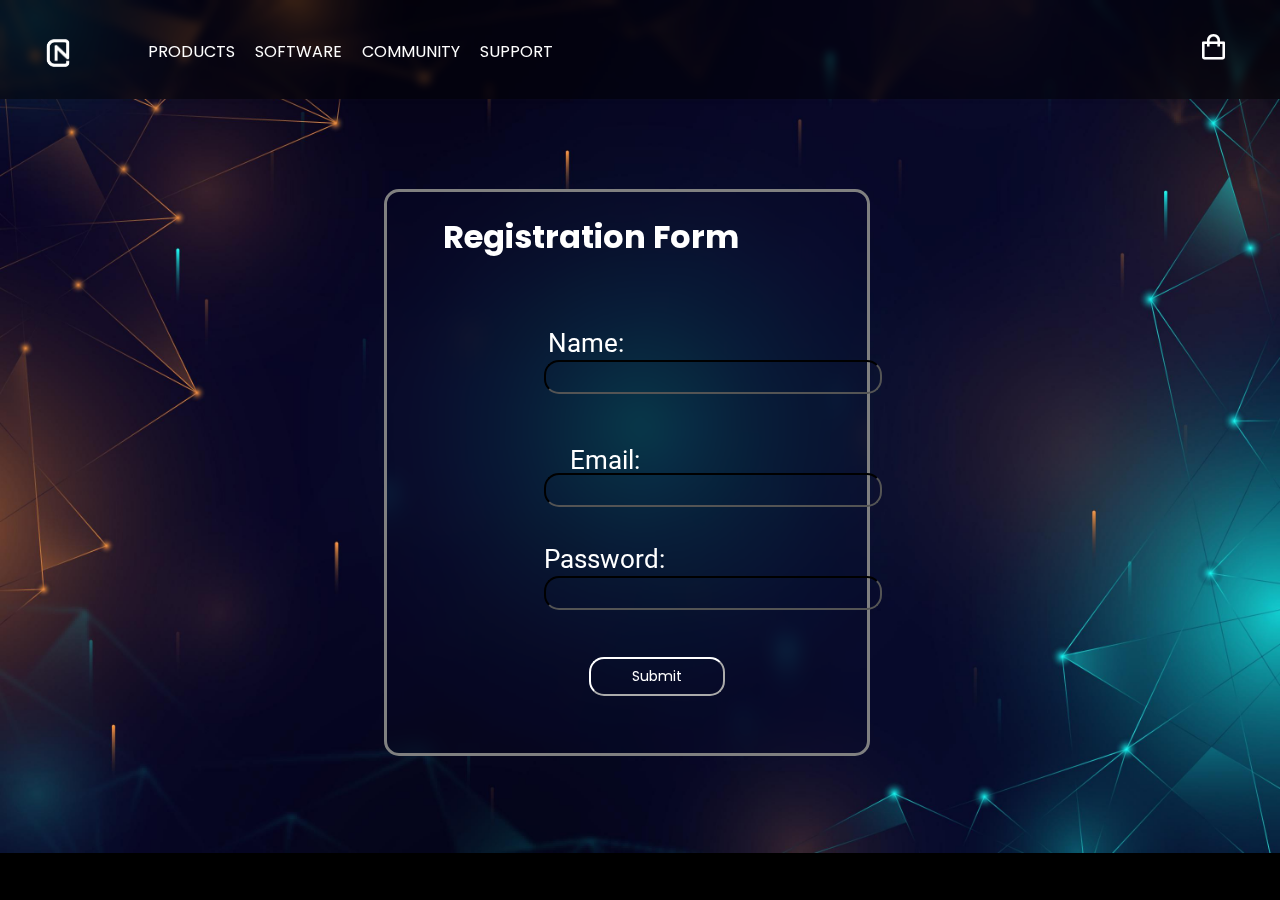
<file: login.html>
<!DOCTYPE html>
<html>
  <head>
    <meta charset="utf-8" />
    <meta name="viewport" content="width=device-width, initial-scale=1.0">
    <link rel="stylesheet" type="text/css" href="./styles/login.css"/>
    <title>next gears</title>
    <!-- fonts -->
    <link rel="preconnect" href="https://fonts.googleapis.com">
    <link rel="preconnect" href="https://fonts.gstatic.com" crossorigin>
    <link href="https://fonts.googleapis.com/css2?family=Poppins:wght@300&display=swap" rel="stylesheet">
    <link rel="preconnect" href="https://fonts.googleapis.com">
    <link rel="preconnect" href="https://fonts.gstatic.com" crossorigin>
    <link href="https://fonts.googleapis.com/css2?family=Roboto:wght@100&family=Secular+One&display=swap" rel="stylesheet">
    <!-- box icons  -->
    <link href='https://unpkg.com/boxicons@2.1.2/css/boxicons.min.css' rel='stylesheet'>
    <link rel="stylesheet" href="https://cdnjs.cloudflare.com/ajax/libs/font-awesome/6.2.0/css/all.min.css">
    <!-- styles  -->
    <link rel="icon" type="image/x-icon" href="img/logo1.png">
  </head>
  <body>
    <header>
      <!-- NAV  -->
      <div class="nav container">
          <div class="nav_logo"></div>
          <!-- CART ICON  -->
          <i class='bx bx-shopping-bag' id="cart-icon"></i>
          <!-- NAV ITEMS  -->
          <div class="nav_items">
              <ul>
                  <li class="nav-underline"><a href="#PRODUCTS" class="nav_items_links active" >PRODUCTS</a></li>
                  <li class="nav-underline"><a  href="#SOFTWARE" class="nav_items_links active"  >SOFTWARE</a></li>
                  <li class="nav-underline"><a  href="#COMMUNITY" class="nav_items_links active" >COMMUNITY</a></li>
                  <li class="nav-underline"><a  href="#SUPPORT" class="nav_items_links active" >SUPPORT</a></li>
              </ul>

          </div>
          <img src="./img/nav_bars1.png" alt="" class="nav_menu">

           <!-- LOGIN1  -->
           <a href="login.html" class="nav_login"><script src="https://cdn.lordicon.com/lordicon.js"></script>
              <lord-icon
                  src="https://cdn.lordicon.com/hrjifpbq.json"
                  trigger="hover"
                  colors="primary:#ffffff"
                  style="width:100%;height:50px">
              </lord-icon></a>    
          <!-- CART  -->
          <div class="cart">
              <h2 class="cart-title">Your Cart</h2>

              <!-- CONTENT  -->
              <div class="cart-content">


              </div>

              <!-- TOTAL   -->
              <div class="total">
                  <div class="total-title">Total</div>
                  <div class="total-price">$0</div>
              </div>
              <!-- BUY BUTTON  -->
              <button type="button" class="btn-buy">Buy Now</button>
              <!-- CART CLOSE  -->
              <i class='bx bx-x' id="cart-close"></i>
          </div>
      </div>
  </header>
    <div class="container login">
            <h1>Registration Form</h1>
          </div>

            <form method="post" action="php/login.php">
              <div class="form-group name">
                <label for="name" method="get">Name:</label>
                <input
                  type="input"
                  class="form-control"
                  id="password"
                  name="username"
                />
              </div>
              </div>
              <div class="form-group email">
                <label for="email" method="get">Email:</label>
                <input
                  type="text"
                  class="form-control"
                  id="email"
                  name="email"
                />
              </div>
              <div class="form-group pass">
                <label for="password" method="get">Password:</label>
                <input
                  type="password"
                  class="form-control"
                  id="password"
                  name="password"
                />
              </div>
            
              <input type="submit" class="btn btn-primary" />
            </form>
       
<script src="js/login.js"></script>
  </body>
</html>
</file>
<file: styles/login.css>
@import url('style.css');
*{
  font-family: 'Poppins', sans-serif;
  margin: 0;
  padding: 0;
  box-sizing: border-box;
  list-style: none;
  text-decoration: none;
  scroll-behavior: smooth;
  scroll-padding: 2rem;
}
body{
  background-image: url(../img/register.jpg);
  background-size: 100%;
  height: 100vh;
  background-repeat: no-repeat;
}
.login {
  position: absolute;
  left: 30%;
  top: 21vh;
  width: 38%;
  height: 63vh;
  border: solid gray;
  border-radius: 15px;
  backdrop-filter: blur(11px);
  background-color: transparent;
}
h1 {
  position: absolute;
  right: 10vw;
  display: block;
  font-size: 2em;
  margin-block-start: 0.67em;
  margin-block-end: 0.67em;
  margin-inline-start: 0px;
  margin-inline-end: 0px;
  font-weight: bold;
}
.form-group {
  position: absolute;
  top: 40vh;
  left: 35%;
  /* font-size: 15px; */
  /* width: 20%; */
}
.email {
    TOP: 53VH;
    LEFT: 37.5%;
}
.pass {
  TOP: 64VH;
  LEFT: 42.5%;
}
.name {
  LEFT: 42.5%;
}
.email input{
  position: relative;
  font-size: 26px;
  background-color: transparent;
  border-color: black;
  border-radius: 15px;
  font-family: 'Roboto', sans-serif;
  color: white;
  bottom: 0.5vh;
  left: -1vh;
  left: 5vw;

}
.pass input{
  position: relative;
  font-size: 26px;
  background-color: transparent;
  border-color: black;
  border-radius: 15px;
  font-family: 'Roboto', sans-serif;
  color: white;
}
.name input {
  position: relative;
  font-size: 26px;
  background-color: transparent;
  border-color: black;
  border-radius: 15px;
  font-family: 'Roboto', sans-serif;
  color: white;
}

.email label{
  position: absolute;
  font-size: 26px;
  font-family: 'Roboto', sans-serif;
  padding-right: 15px;
  bottom: 4vh;
  left: 10vh;
}
.pass label{
  position: absolute;
  font-size: 26px;
  font-family: 'Roboto', sans-serif;
  padding-right: 15px;
  bottom: 4vh;
}
.name label {
  position: absolute;
  font-size: 26px;
  font-family: 'Roboto', sans-serif;
  padding-right: 15px;
  bottom: 4vh;
  left: 4px;

}
.btn {
  POSITION: absolute;
  TOP: 73vh;
  LEFT: 46%;
  PADDING: 7PX 41PX;
  FONT-SIZE: 14px;
  BACKGROUND-COLOR: TRANSPARENT;
  COLOR: WHITE;
  BORDER-COLOR: WHITE;
  BORDER-RADIUS: 15PX;
}
</file>
